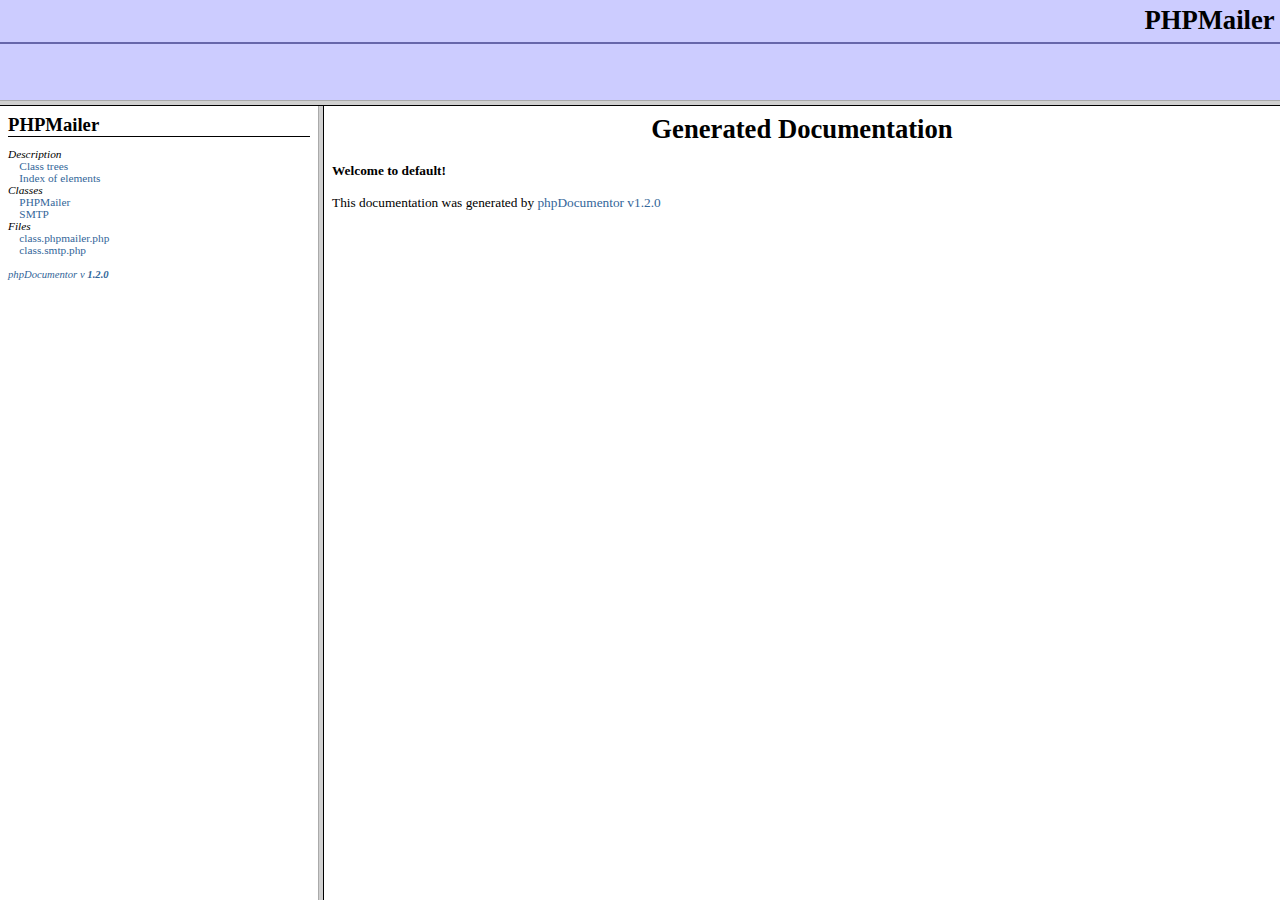
<file: classes_geradas/seguranca/segurancacompleto/phpmailer/phpdoc/index.html>
<?xml version="1.0" encoding="iso-8859-1"?>
<!DOCTYPE html 
     PUBLIC "-//W3C//DTD XHTML 1.0 Transitional//FR"
     "http://www.w3.org/TR/xhtml1/DTD/xhtml1-frameset.dtd">
   <html xmlns="http://www.w3.org/1999/xhtml">
<head>
	<!-- Generated by phpDocumentor on Mon, 28 Jul 2003 23:25:49 -0400  -->
  <title>Generated Documentation</title>
  <meta http-equiv='Content-Type' content='text/html; charset=iso-8859-1'/>
</head>

<FRAMESET rows='100,*'>
	<FRAME src='packages.html' name='left_top' frameborder="1" bordercolor="#999999">
	<FRAMESET cols='25%,*'>
		<FRAME src='li_PHPMailer.html' name='left_bottom' frameborder="1" bordercolor="#999999">
		<FRAME src='blank.html' name='right' frameborder="1" bordercolor="#999999">
	</FRAMESET><noframes></noframes>
	<NOFRAMES>
		<H2>Frame Alert</H2>
		<P>This document is designed to be viewed using the frames feature.
		If you see this message, you are using a non-frame-capable web client.</P>
	</NOFRAMES>
</FRAMESET>
</HTML>
</file>
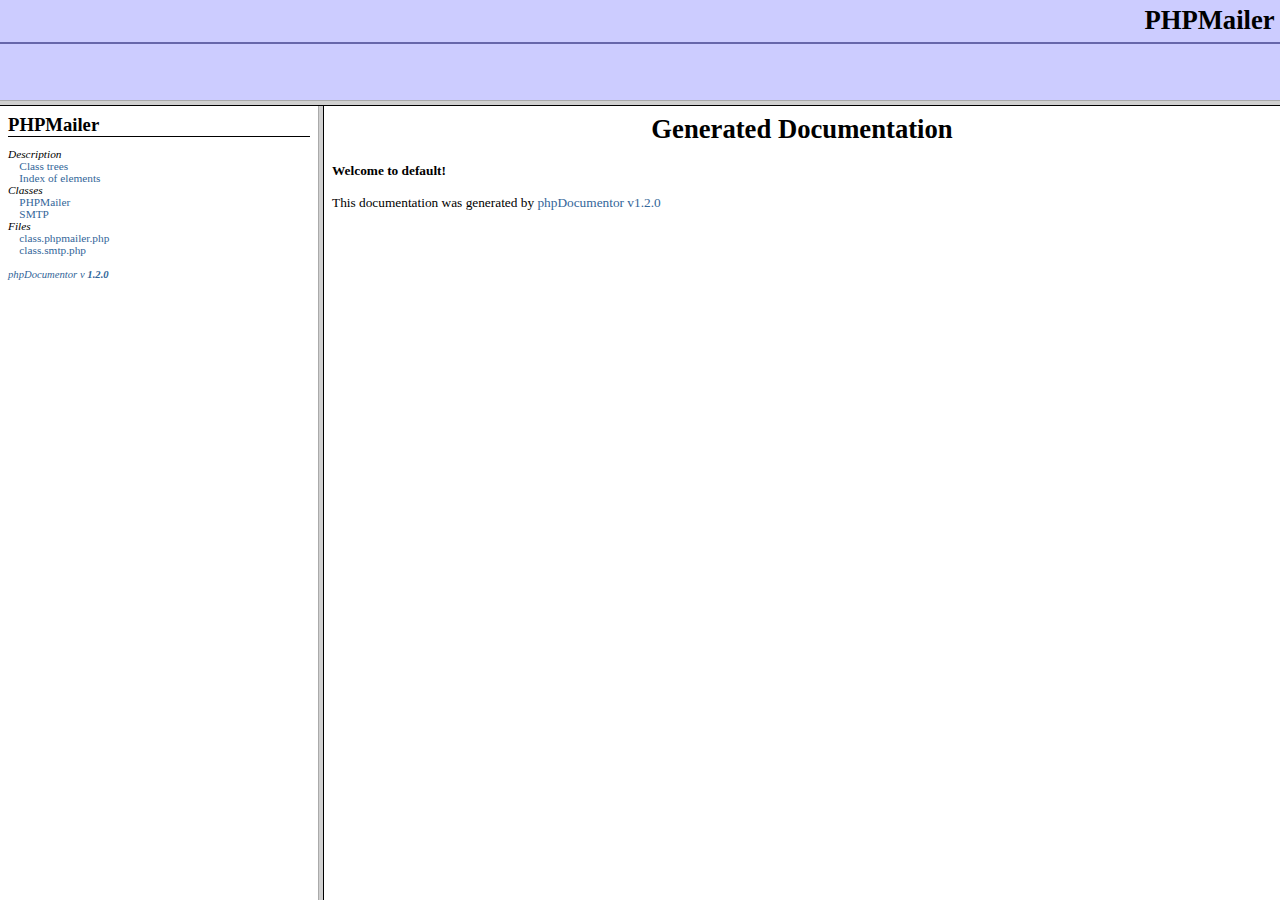
<file: includes/SISTEMA_BASICO/classes/phpmailer/phpdoc/index.html>
<?phpxml version="1.0" encoding="iso-8859-1"?>
<!DOCTYPE html 
     PUBLIC "-//W3C//DTD XHTML 1.0 Transitional//FR"
     "http://www.w3.org/TR/xhtml1/DTD/xhtml1-frameset.dtd">
   <html xmlns="http://www.w3.org/1999/xhtml">
<head>
	<!-- Generated by phpDocumentor on Mon, 28 Jul 2003 23:25:49 -0400  -->
  <title>Generated Documentation</title>
  <meta http-equiv='Content-Type' content='text/html; charset=iso-8859-1'/>
</head>

<FRAMESET rows='100,*'>
	<FRAME src='packages.html' name='left_top' frameborder="1" bordercolor="#999999">
	<FRAMESET cols='25%,*'>
		<FRAME src='li_PHPMailer.html' name='left_bottom' frameborder="1" bordercolor="#999999">
		<FRAME src='blank.html' name='right' frameborder="1" bordercolor="#999999">
	</FRAMESET><noframes></noframes>
	<NOFRAMES>
		<H2>Frame Alert</H2>
		<P>This document is designed to be viewed using the frames feature.
		If you see this message, you are using a non-frame-capable web client.</P>
	</NOFRAMES>
</FRAMESET>
</HTML>
</file>
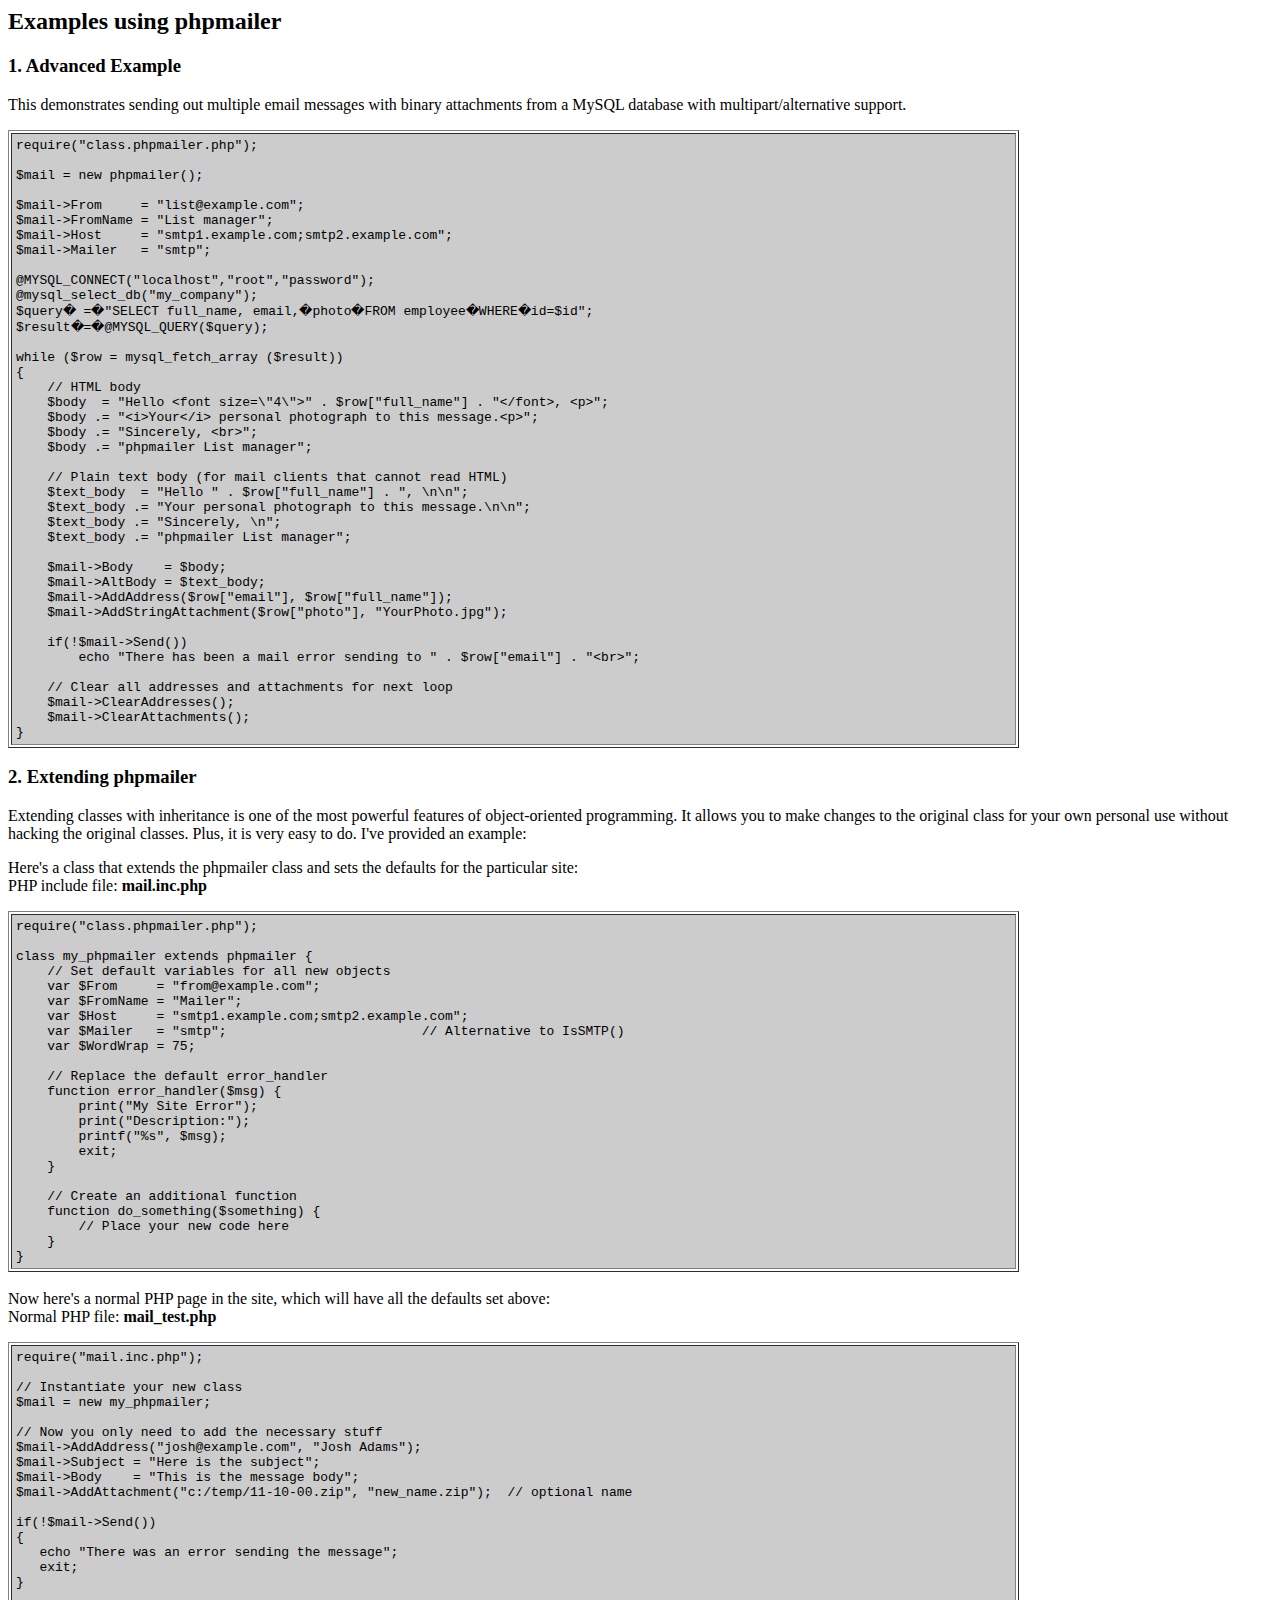
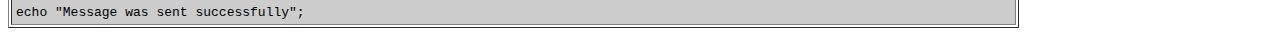
<file: classes_geradas/seguranca/segurancacompleto/phpmailer/docs/extending.html>
<html>
<head>
<title>Examples using phpmailer</title>
</head>

<body bgcolor="#FFFFFF">

<h2>Examples using phpmailer</h2>

<h3>1. Advanced Example</h3>
<p>

This demonstrates sending out multiple email messages with binary attachments
from a MySQL database with multipart/alternative support.<p>
<table cellpadding="4" border="1" width="80%">
<tr>
<td bgcolor="#CCCCCC">
<pre>
require("class.phpmailer.php");

$mail = new phpmailer();

$mail->From     = "list@example.com";
$mail->FromName = "List manager";
$mail->Host     = "smtp1.example.com;smtp2.example.com";
$mail->Mailer   = "smtp";

@MYSQL_CONNECT("localhost","root","password");
@mysql_select_db("my_company");
$query� =�"SELECT full_name, email,�photo�FROM employee�WHERE�id=$id";
$result�=�@MYSQL_QUERY($query);

while ($row = mysql_fetch_array ($result))
{
    // HTML body
    $body  = "Hello &lt;font size=\"4\"&gt;" . $row["full_name"] . "&lt;/font&gt;, &lt;p&gt;";
    $body .= "&lt;i&gt;Your&lt;/i&gt; personal photograph to this message.&lt;p&gt;";
    $body .= "Sincerely, &lt;br&gt;";
    $body .= "phpmailer List manager";

    // Plain text body (for mail clients that cannot read HTML)
    $text_body  = "Hello " . $row["full_name"] . ", \n\n";
    $text_body .= "Your personal photograph to this message.\n\n";
    $text_body .= "Sincerely, \n";
    $text_body .= "phpmailer List manager";

    $mail->Body    = $body;
    $mail->AltBody = $text_body;
    $mail->AddAddress($row["email"], $row["full_name"]);
    $mail->AddStringAttachment($row["photo"], "YourPhoto.jpg");

    if(!$mail->Send())
        echo "There has been a mail error sending to " . $row["email"] . "&lt;br&gt;";

    // Clear all addresses and attachments for next loop
    $mail->ClearAddresses();
    $mail->ClearAttachments();
}
</pre>
</td>
</tr>
</table>
<p>

<h3>2. Extending phpmailer</h3>
<p>

Extending classes with inheritance is one of the most
powerful features of object-oriented
programming.  It allows you to make changes to the
original class for your
own personal use without hacking the original
classes.  Plus, it is very
easy to do. I've provided an example:

<p>
Here's a class that extends the phpmailer class and sets the defaults
for the particular site:<br>
PHP include file: <b>mail.inc.php</b>
<p>

<table cellpadding="4" border="1" width="80%">
<tr>
<td bgcolor="#CCCCCC">
<pre>
require("class.phpmailer.php");

class my_phpmailer extends phpmailer {
    // Set default variables for all new objects
    var $From     = "from@example.com";
    var $FromName = "Mailer";
    var $Host     = "smtp1.example.com;smtp2.example.com";
    var $Mailer   = "smtp";                         // Alternative to IsSMTP()
    var $WordWrap = 75;

    // Replace the default error_handler
    function error_handler($msg) {
        print("My Site Error");
        print("Description:");
        printf("%s", $msg);
        exit;
    }

    // Create an additional function
    function do_something($something) {
        // Place your new code here
    }
}
</td>
</tr>
</table>
<br>

Now here's a normal PHP page in the site, which will have all the defaults set
above:<br>
Normal PHP file: <b>mail_test.php</b>
<p>

<table cellpadding="4" border="1" width="80%">
<tr>
<td bgcolor="#CCCCCC">
<pre>
require("mail.inc.php");

// Instantiate your new class
$mail = new my_phpmailer;

// Now you only need to add the necessary stuff
$mail->AddAddress("josh@example.com", "Josh Adams");
$mail->Subject = "Here is the subject";
$mail->Body    = "This is the message body";
$mail->AddAttachment("c:/temp/11-10-00.zip", "new_name.zip");  // optional name

if(!$mail->Send())
{
   echo "There was an error sending the message";
   exit;
}

echo "Message was sent successfully";
</pre>
</td>
</tr>
</table>
</p>

</body>
</html>
</file>
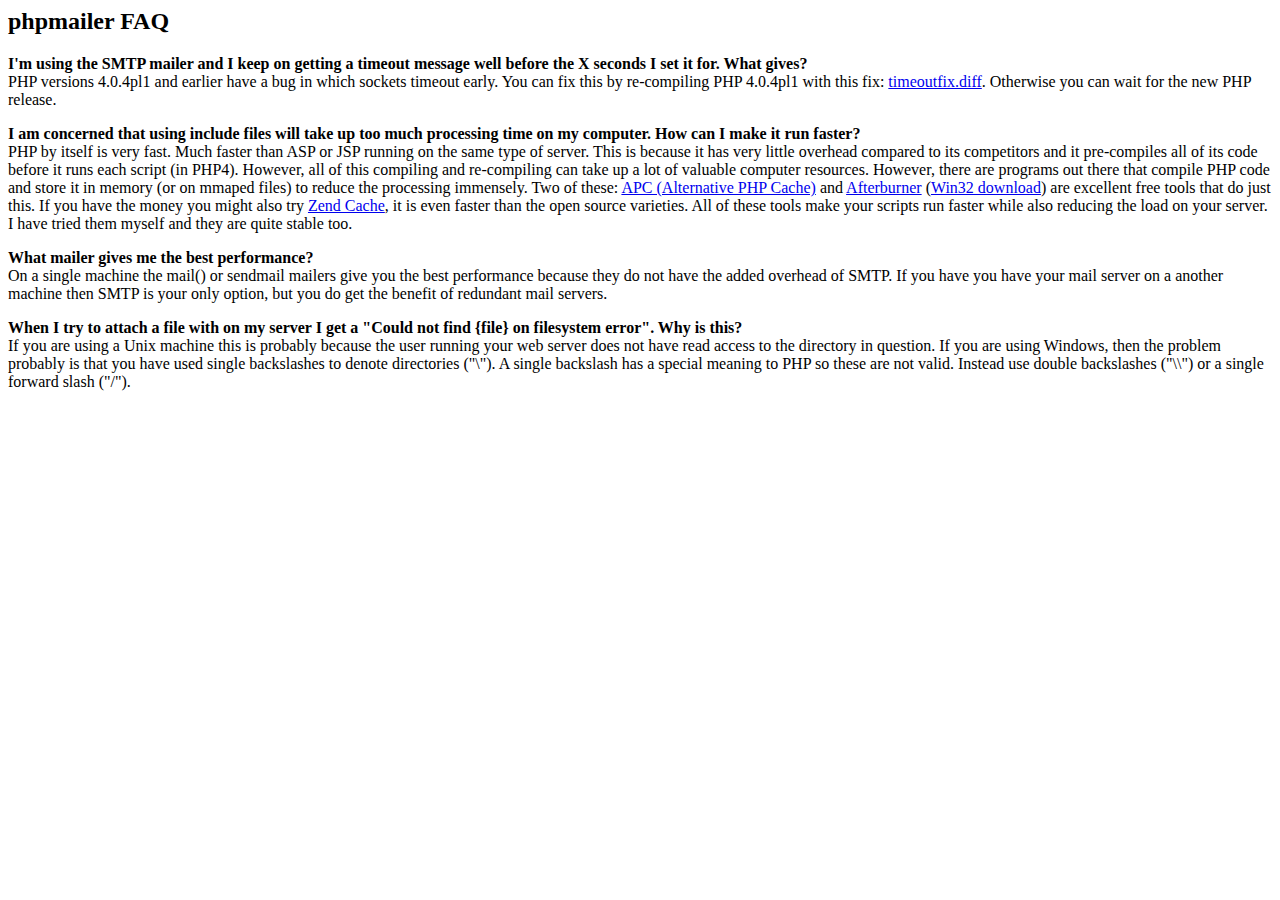
<file: classes_geradas/seguranca/segurancacompleto/phpmailer/docs/faq.html>
<html>
<head>
<title>phpmailer FAQ</title>
</head>

<body bgcolor="#FFFFFF">

<h2>phpmailer FAQ</h2>

<p>
<b>I'm using the SMTP mailer and I keep on getting a timeout message 
well before the X seconds I set it for.  What gives?</b>
<br>
PHP versions 4.0.4pl1 and earlier have a bug in which sockets timeout 
early.  You can fix this by re-compiling PHP 4.0.4pl1 with this fix: 
<a href="timeoutfix.diff">timeoutfix.diff</a>. Otherwise you can wait 
for the new PHP release.
</p>

<p>
<b>I am concerned that using include files will take up too much
processing time on my computer.  How can I make it run faster?</b>
<br>
PHP by itself is very fast.  Much faster than ASP or JSP running on
the same type of server.  This is because it has very little overhead compared
to its competitors and it pre-compiles all of
its code before it runs each script (in PHP4).  However, all of
this compiling and re-compiling can take up a lot of valuable
computer resources.  However, there are programs out there that compile
PHP code and store it in memory (or on mmaped files) to reduce the
processing immensely.  Two of these: <a href="http://apc.communityconnect.com">APC
(Alternative PHP Cache)</a> and <a href="http://bwcache.bware.it/index.htm">Afterburner</a> 
(<a href="http://www.mm4.de/php4win/mod_php4_win32/">Win32 download</a>) 
are excellent free tools that do just this.  If you have the money
you might also try <a href="http://www.zend.com">Zend Cache</a>, it is
even faster than the open source varieties.  All of these tools make your
scripts run faster while also reducing the load on your server. I have tried
them myself and they are quite stable too.
</p>


<p>
<b>What mailer gives me the best performance?</b>
<br>
On a single machine the mail() or sendmail mailers give you the best 
performance because they do not have the added overhead of SMTP.
If you have you have your mail server on a another machine then
SMTP is your only option, but you do get the benefit of redundant
mail servers.
</p>

<p>
<b>When I try to attach a file with on my server I get a 
"Could not find {file} on filesystem error".  Why is this?</b>
<br>
If you are using a Unix machine this is probably because the user 
running your web server does not have read access to the directory 
in question.  If you are using Windows, then the problem probably is 
that you have used single backslashes to denote directories ("\").  
A single backslash has a special meaning to PHP so these are not 
valid.  Instead use double backslashes ("\\") or a single forward 
slash ("/").
</p>

</body>
</html>
</file>
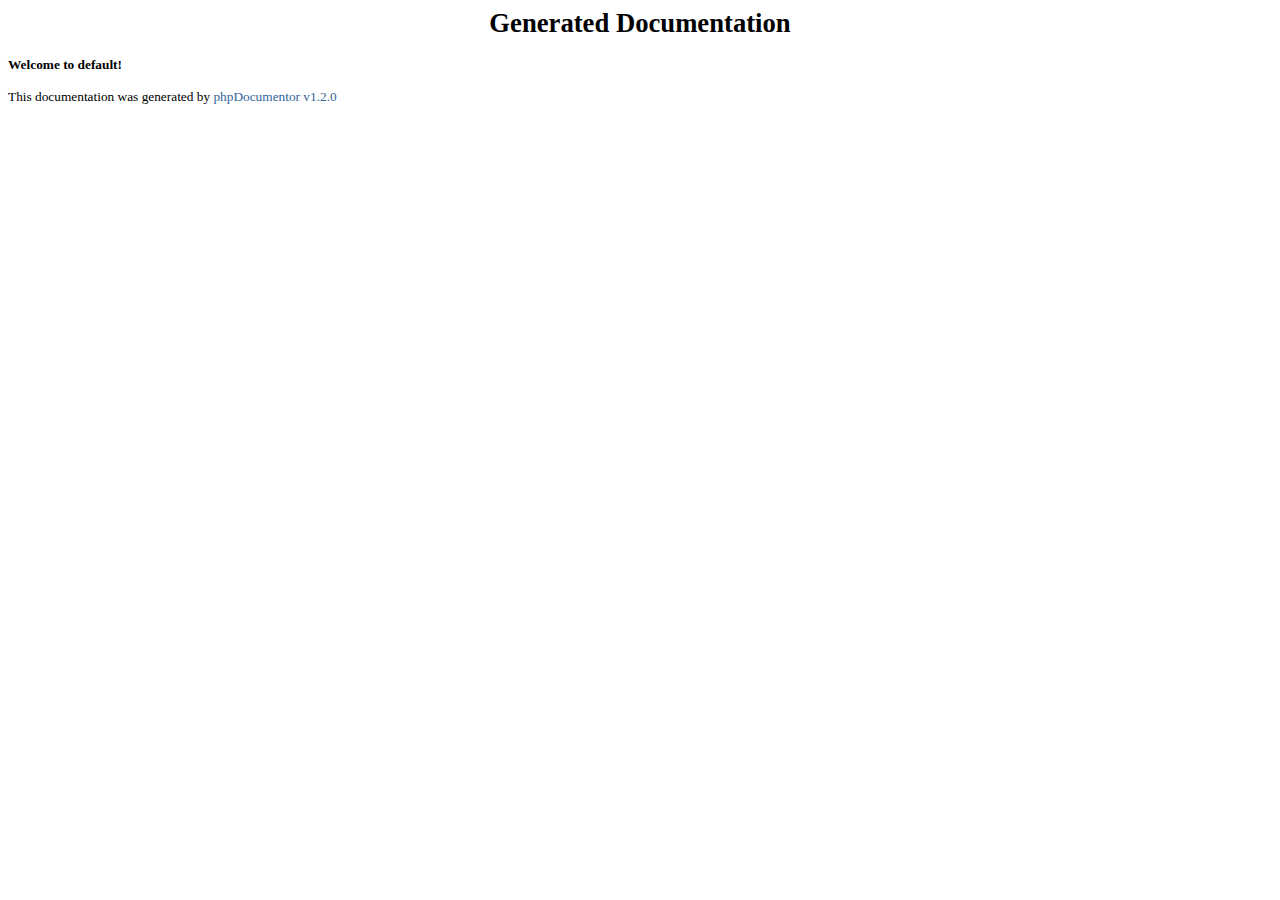
<file: classes_geradas/seguranca/segurancacompleto/phpmailer/phpdoc/blank.html>
<html>
<head>
	<title>Generated Documentation</title>
			<link rel="stylesheet" href="media/stylesheet.css" />
			<meta http-equiv='Content-Type' content='text/html; charset=iso-8859-1'/>
</head>
<body>
<div align="center"><h1>Generated Documentation</h1></div>
<b>Welcome to default!</b><br />
<br />
This documentation was generated by <a href="http://www.phpdoc.org">phpDocumentor v1.2.0</a><br />
</body>
</html>
</file>
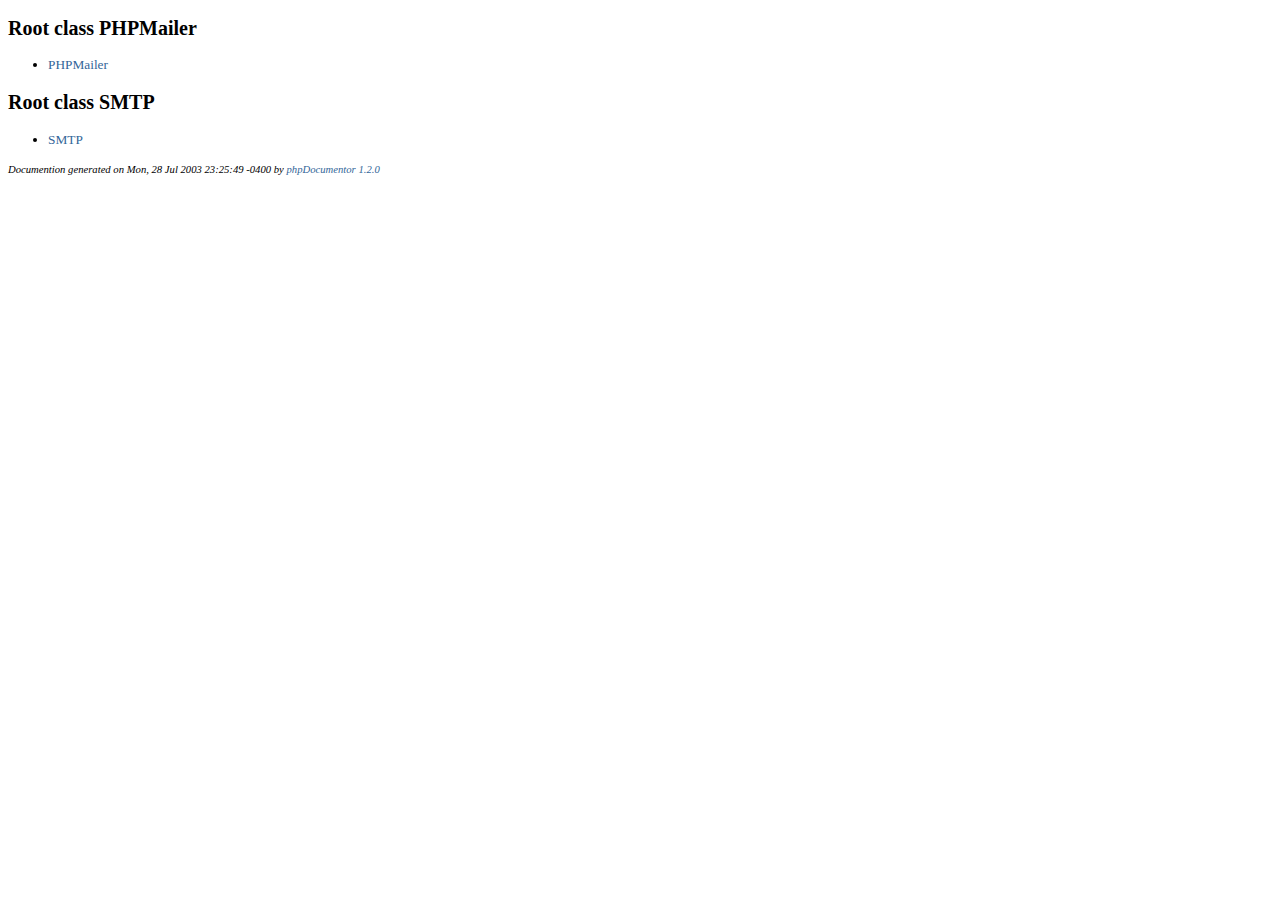
<file: classes_geradas/seguranca/segurancacompleto/phpmailer/phpdoc/classtrees_PHPMailer.html>
<?xml version="1.0" encoding="iso-8859-1"?>
<!DOCTYPE html PUBLIC "-//W3C//DTD XHTML 1.0 Transitional//EN" "http://www.w3.org/TR/xhtml1/DTD/xhtml1-transitional.dtd">
  <html xmlns="http://www.w3.org/1999/xhtml">
		<head>
			<!-- template designed by Marco Von Ballmoos -->
			<title></title>
			<link rel="stylesheet" href="media/stylesheet.css" />
			<meta http-equiv='Content-Type' content='text/html; charset=iso-8859-1'/>
		</head>
		<body>
						
<!-- Start of Class Data -->
<H2>
	
</H2>
<h2>Root class PHPMailer</h2>
<ul>
<li><a href="PHPMailer/PHPMailer.html">PHPMailer</a></li></ul>

<h2>Root class SMTP</h2>
<ul>
<li><a href="PHPMailer/SMTP.html">SMTP</a></li></ul>

	<p class="notes" id="credit">
		Documention generated on Mon, 28 Jul 2003 23:25:49 -0400 by <a href="http://www.phpdoc.org" target="_blank">phpDocumentor 1.2.0</a>
	</p>
	</body>
</html>
</file>
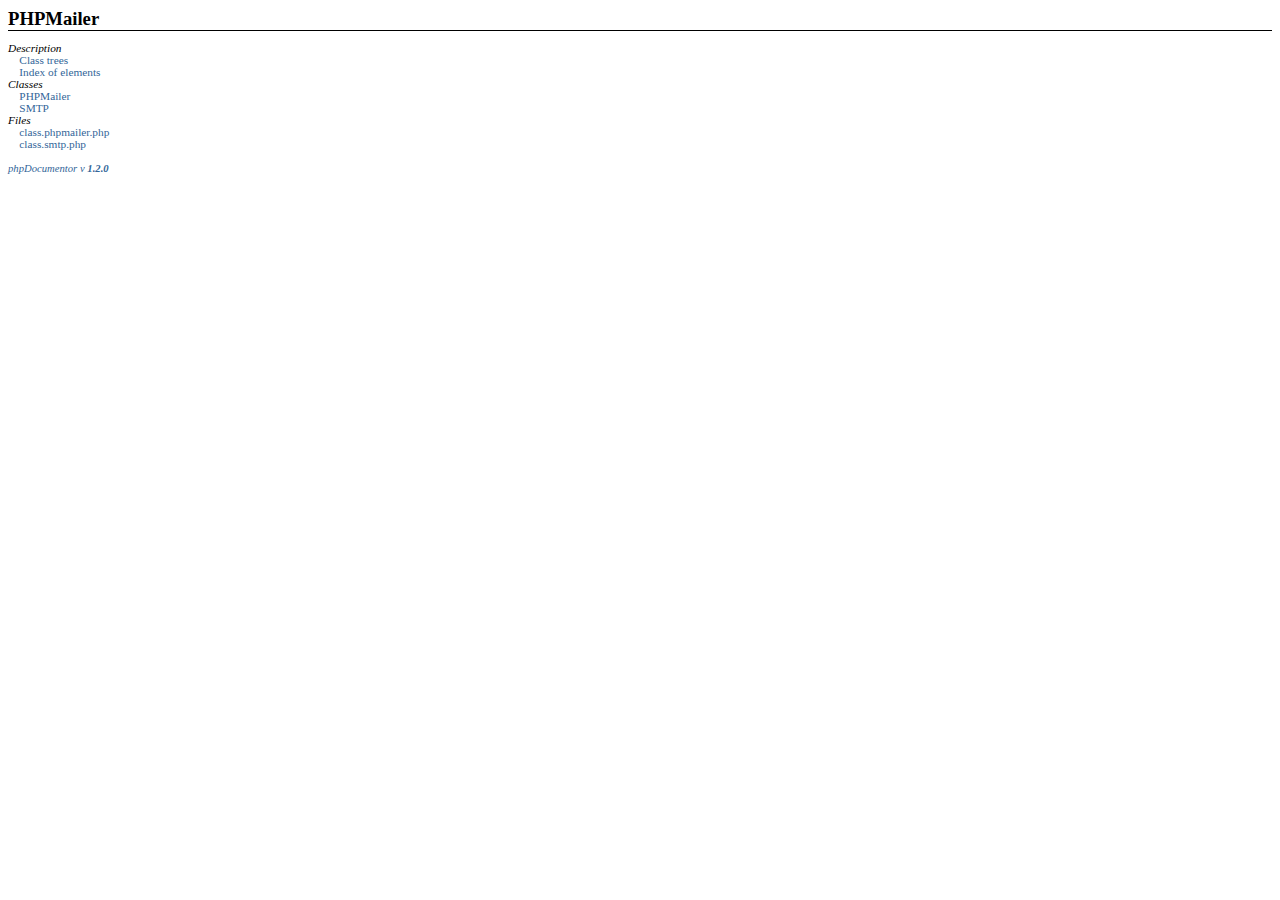
<file: classes_geradas/seguranca/segurancacompleto/phpmailer/phpdoc/li_PHPMailer.html>
<?xml version="1.0" encoding="iso-8859-1"?>
<!DOCTYPE html PUBLIC "-//W3C//DTD XHTML 1.0 Transitional//EN" "http://www.w3.org/TR/xhtml1/DTD/xhtml1-transitional.dtd">
  <html xmlns="http://www.w3.org/1999/xhtml">
		<head>
			<!-- template designed by Marco Von Ballmoos -->
			<title></title>
			<link rel="stylesheet" href="media/stylesheet.css" />
			<meta http-equiv='Content-Type' content='text/html; charset=iso-8859-1'/>
		</head>
		<body>
						<div class="package-title">PHPMailer</div>
<div class="package-details">

	<dl class="tree">
		
		<dt class="folder-title">Description</dt>
		<dd>
			<a href='classtrees_PHPMailer.html' target='right'>Class trees</a><br />
			<a href='elementindex_PHPMailer.html' target='right'>Index of elements</a><br />
					</dd>
	
							
							
													<dt class="folder-title">Classes</dt>
											<dd><a href='PHPMailer/PHPMailer.html' target='right'>PHPMailer</a></dd>
											<dd><a href='PHPMailer/SMTP.html' target='right'>SMTP</a></dd>
																						<dt class="folder-title">Files</dt>
											<dd><a href='PHPMailer/_class_phpmailer_php.html' target='right'>class.phpmailer.php</a></dd>
											<dd><a href='PHPMailer/_class_smtp_php.html' target='right'>class.smtp.php</a></dd>
																	
						
			</dl>
</div>
<p class="notes"><a href="http://www.phpdoc.org" target="_blank">phpDocumentor v <span class="field">1.2.0</span></a></p>
</BODY>
</HTML>
</file>
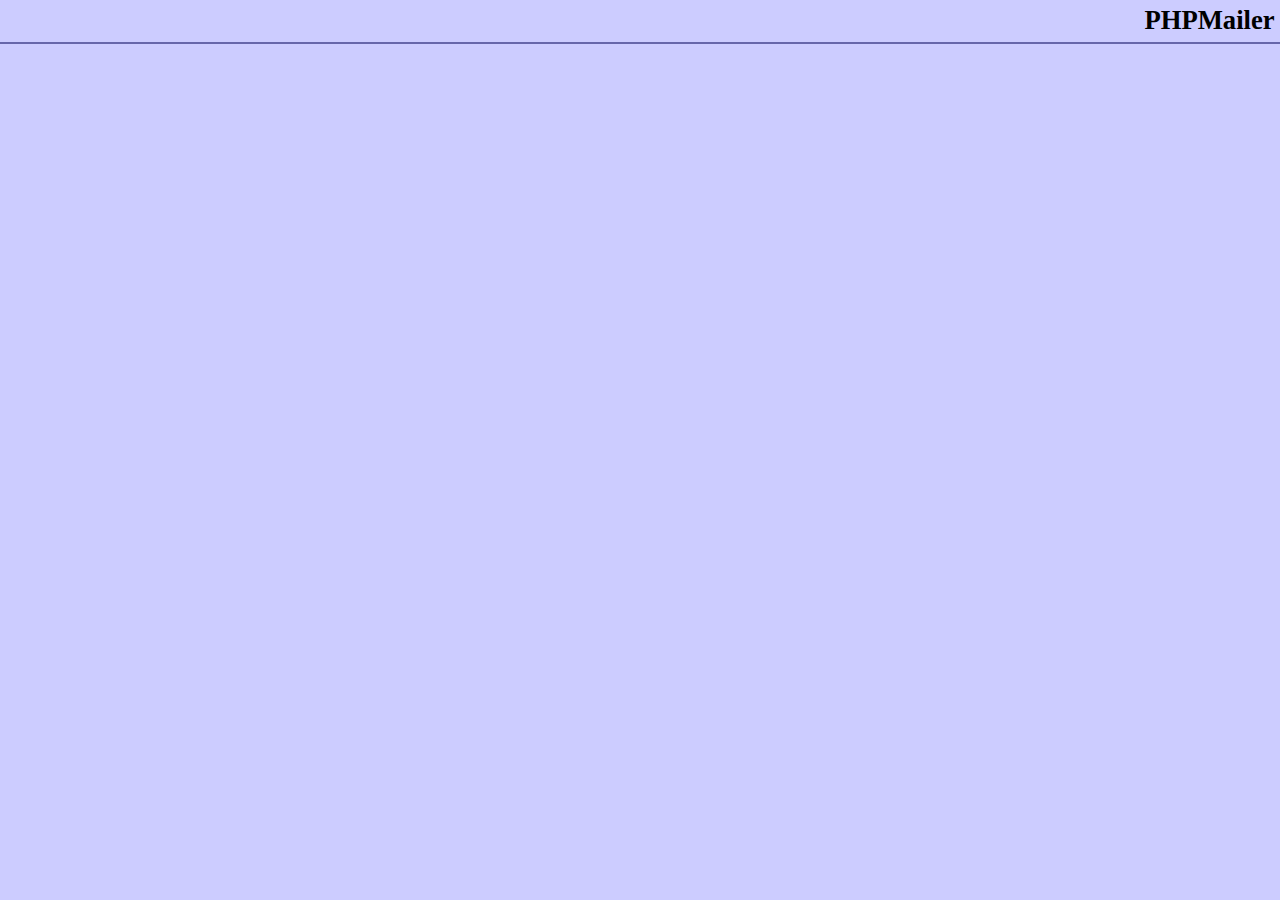
<file: classes_geradas/seguranca/segurancacompleto/phpmailer/phpdoc/packages.html>
<?xml version="1.0" encoding="iso-8859-1"?>
<!DOCTYPE html PUBLIC "-//W3C//DTD XHTML 1.0 Transitional//EN" "http://www.w3.org/TR/xhtml1/DTD/xhtml1-transitional.dtd">
  <html xmlns="http://www.w3.org/1999/xhtml">
		<head>
			<!-- template designed by Marco Von Ballmoos -->
			<title></title>
			<link rel="stylesheet" href="media/stylesheet.css" />
			<link rel="stylesheet" href="media/banner.css" />
			<meta http-equiv='Content-Type' content='text/html; charset=iso-8859-1'/>
		</head>
		<body>
			<div class="banner">
				<div class="banner-title">PHPMailer</div>
				<div class="banner-menu">
	        <table cellpadding="0" cellspacing="0" style="width: 100%">
	          <tr>
              <td>
								              </td>
              <td style="width: 2em">&nbsp;</td>
              <td style="text-align: right">
								              </td>
						</tr>
          </table>
				</div>
			</div>
		</body>
	</html>
</file>
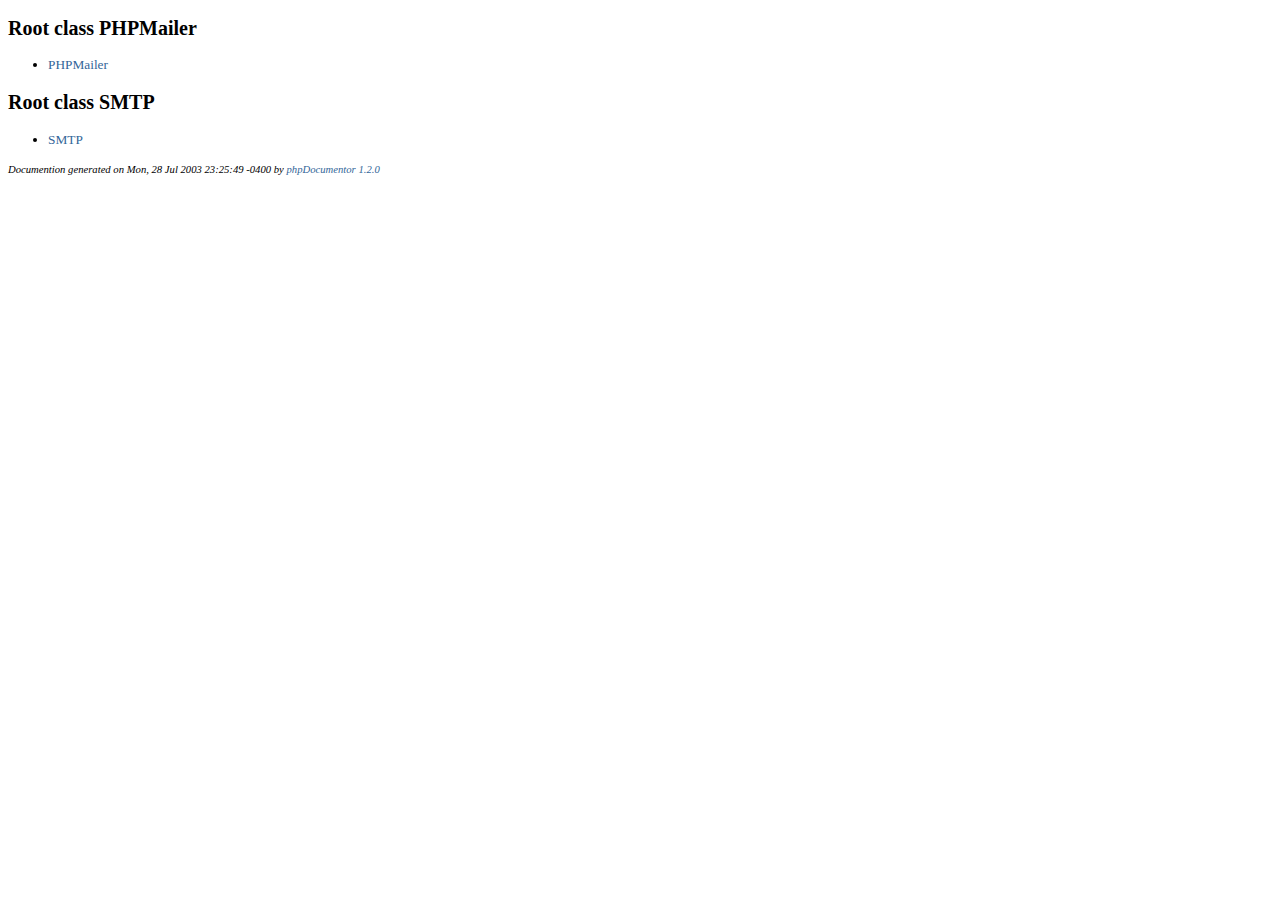
<file: includes/SISTEMA_BASICO/classes/phpmailer/phpdoc/classtrees_PHPMailer.html>
<?phpxml version="1.0" encoding="iso-8859-1"?>
<!DOCTYPE html PUBLIC "-//W3C//DTD XHTML 1.0 Transitional//EN" "http://www.w3.org/TR/xhtml1/DTD/xhtml1-transitional.dtd">
  <html xmlns="http://www.w3.org/1999/xhtml">
		<head>
			<!-- template designed by Marco Von Ballmoos -->
			<title></title>
			<link rel="stylesheet" href="media/stylesheet.css" />
			<meta http-equiv='Content-Type' content='text/html; charset=iso-8859-1'/>
		</head>
		<body>
						
<!-- Start of Class Data -->
<H2>
	
</H2>
<h2>Root class PHPMailer</h2>
<ul>
<li><a href="PHPMailer/PHPMailer.html">PHPMailer</a></li></ul>

<h2>Root class SMTP</h2>
<ul>
<li><a href="PHPMailer/SMTP.html">SMTP</a></li></ul>

	<p class="notes" id="credit">
		Documention generated on Mon, 28 Jul 2003 23:25:49 -0400 by <a href="http://www.phpdoc.org" target="_blank">phpDocumentor 1.2.0</a>
	</p>
	</body>
</html>
</file>
<file: classes_geradas/seguranca/segurancacompleto/phpmailer/phpdoc/media/stylesheet.css>
a { color: #336699; text-decoration: none; }
a:hover { color: #6699CC; text-decoration: underline; }
a:active { color: #6699CC; text-decoration: underline; }

body, table { font-family: Georgia, Times New Roman, Times, serif; font-size: 10pt }
p, li { line-height: 140% }
a img { border: 0px; }
dd { margin-left: 0px; padding-left: 1em; }

/* Page layout/boxes */

.info-box {}
.info-box-title { margin: 1em 0em 0em 0em; padding: .25em; font-weight: normal; font-size: 14pt; border: 2px solid #999999; background-color: #CCCCFF }
.info-box-body { border: 1px solid #999999; padding: .5em; }
.nav-bar { font-size: 8pt; white-space: nowrap; text-align: right; padding: .2em; margin: 0em 0em 1em 0em; }

.oddrow { background-color: #F8F8F8; border: 1px solid #AAAAAA; padding: .5em; margin-bottom: 1em}
.evenrow { border: 1px solid #AAAAAA; padding: .5em; margin-bottom: 1em}

.page-body { max-width: 800px; margin: auto; }
.tree dl { margin: 0px }

/* Index formatting classes */

.index-item-body { margin-top: .5em; margin-bottom: .5em}
.index-item-description { margin-top: .25em }
.index-item-details { font-weight: normal; font-style: italic; font-size: 8pt }
.index-letter-section { background-color: #EEEEEE; border: 1px dotted #999999; padding: .5em; margin-bottom: 1em}
.index-letter-title { font-size: 12pt; font-weight: bold }
.index-letter-menu { text-align: center; margin: 1em }
.index-letter { font-size: 12pt }

/* Docbook classes */

.description {}
.short-description { font-weight: bold; color: #666666; }
.tags {	padding-left: 0em; margin-left: 3em; color: #666666; list-style-type: square; }
.parameters {	padding-left: 0em; margin-left: 3em; font-style: italic; list-style-type: square; }
.redefinitions { font-size: 8pt; padding-left: 0em; margin-left: 2em; }
.package {  }
.package-title { font-weight: bold; font-size: 14pt; border-bottom: 1px solid black }
.package-details { font-size: 85%; }
.sub-package { font-weight: bold; font-size: 120% }
.tutorial { border-width: thin; border-color: #0066ff }
.tutorial-nav-box { width: 100%; border: 1px solid #999999; background-color: #F8F8F8; }
.nav-button-disabled { color: #999999; }
.nav-button:active, 
.nav-button:focus, 
.nav-button:hover { background-color: #DDDDDD; outline: 1px solid #999999; text-decoration: none }
.folder-title { font-style: italic }

/* Generic formatting */

.field { font-weight: bold; }
.detail { font-size: 8pt; }
.notes { font-style: italic; font-size: 8pt; }
.separator { background-color: #999999; height: 2px; }
.warning {  color: #FF6600; }
.disabled { font-style: italic; color: #999999; }

/* Code elements */

.line-number {  }

.class-table { width: 100%; }
.class-table-header { border-bottom: 1px dotted #666666; text-align: left}
.class-name { color: #000000; font-weight: bold; }

.method-summary { padding-left: 1em; font-size: 8pt }
.method-header { }
.method-definition { margin-bottom: .3em }
.method-title { font-weight: bold; }
.method-name { font-weight: bold; }
.method-signature { font-size: 85%; color: #666666; margin: .5em 0em }
.method-result { font-style: italic; }

.var-summary { padding-left: 1em; font-size: 8pt; }
.var-header { }
.var-title { margin-bottom: .3em }
.var-type { font-style: italic; }
.var-name { font-weight: bold; }
.var-default {}
.var-description { font-weight: normal; color: #000000; }

.include-title {  }
.include-type { font-style: italic; }
.include-name { font-weight: bold; }

.const-title {  }
.const-name { font-weight: bold; }

/* Syntax highlighting */

.src-code {  border: 1px solid #336699; padding: 1em; background-color: #EEEEEE; }

.src-comm { color: green; }
.src-id {  }
.src-inc { color: #0000FF; }
.src-key { color: #0000FF; }
.src-num { color: #CC0000; }
.src-str { color: #66cccc; }
.src-sym { font-weight: bold; }
.src-var { }

.src-php { font-weight: bold; }

.src-doc { color: #009999 }
.src-doc-close-template { color: #0000FF }
.src-doc-coretag { color: #0099FF; font-weight: bold }
.src-doc-inlinetag { color: #0099FF }
.src-doc-internal { color: #6699cc }
.src-doc-tag { color: #0080CC }
.src-doc-template { color: #0000FF }
.src-doc-type { font-style: italic }
.src-doc-var { font-style: italic }

/* tutorial */

.authors {  }
.author { font-style: italic; font-weight: bold }
.author-blurb { margin: .5em 0em .5em 2em; font-size: 85%; font-weight: normal; font-style: normal }
.example { border: 1px dashed #999999; background-color: #EEEEEE; padding: .5em }
.listing { border: 1px dashed #999999; background-color: #EEEEEE; padding: .5em; white-space: nowrap }
.release-info { font-size: 85%; font-style: italic; margin: 1em 0em }
.ref-title-box {  }
.ref-title {  }
.ref-purpose { font-style: italic; color: #666666 }
.ref-synopsis {  }
.title { font-weight: bold; margin: 1em 0em 0em 0em; padding: .25em; border: 2px solid #999999; background-color: #CCCCFF  }
.cmd-synopsis { margin: 1em 0em }
.cmd-title { font-weight: bold }
.toc { margin-left: 2em; padding-left: 0em }
</file>
<file: classes_geradas/seguranca/segurancacompleto/phpmailer/phpdoc/media/banner.css>
body 
{ 
	background-color: #CCCCFF; 
	margin: 0px; 
	padding: 0px;
}

/* Banner (top bar) classes */

.banner {  }

.banner-menu 
{ 
	clear: both;
	padding: .5em;
	border-top: 2px solid #6666AA;	
}

.banner-title 
{ 
	text-align: right; 
	font-size: 20pt; 
	font-weight: bold; 
	margin: .2em;
}

.package-selector 
{ 
	background-color: #AAAADD; 
	border: 1px solid black; 
	color: yellow;
}
</file>
<file: includes/SISTEMA_BASICO/classes/phpmailer/phpdoc/media/stylesheet.css>
a { color: #336699; text-decoration: none; }
a:hover { color: #6699CC; text-decoration: underline; }
a:active { color: #6699CC; text-decoration: underline; }

body, table { font-family: Georgia, Times New Roman, Times, serif; font-size: 10pt }
p, li { line-height: 140% }
a img { border: 0px; }
dd { margin-left: 0px; padding-left: 1em; }

/* Page layout/boxes */

.info-box {}
.info-box-title { margin: 1em 0em 0em 0em; padding: .25em; font-weight: normal; font-size: 14pt; border: 2px solid #999999; background-color: #CCCCFF }
.info-box-body { border: 1px solid #999999; padding: .5em; }
.nav-bar { font-size: 8pt; white-space: nowrap; text-align: right; padding: .2em; margin: 0em 0em 1em 0em; }

.oddrow { background-color: #F8F8F8; border: 1px solid #AAAAAA; padding: .5em; margin-bottom: 1em}
.evenrow { border: 1px solid #AAAAAA; padding: .5em; margin-bottom: 1em}

.page-body { max-width: 800px; margin: auto; }
.tree dl { margin: 0px }

/* Index formatting classes */

.index-item-body { margin-top: .5em; margin-bottom: .5em}
.index-item-description { margin-top: .25em }
.index-item-details { font-weight: normal; font-style: italic; font-size: 8pt }
.index-letter-section { background-color: #EEEEEE; border: 1px dotted #999999; padding: .5em; margin-bottom: 1em}
.index-letter-title { font-size: 12pt; font-weight: bold }
.index-letter-menu { text-align: center; margin: 1em }
.index-letter { font-size: 12pt }

/* Docbook classes */

.description {}
.short-description { font-weight: bold; color: #666666; }
.tags {	padding-left: 0em; margin-left: 3em; color: #666666; list-style-type: square; }
.parameters {	padding-left: 0em; margin-left: 3em; font-style: italic; list-style-type: square; }
.redefinitions { font-size: 8pt; padding-left: 0em; margin-left: 2em; }
.package {  }
.package-title { font-weight: bold; font-size: 14pt; border-bottom: 1px solid black }
.package-details { font-size: 85%; }
.sub-package { font-weight: bold; font-size: 120% }
.tutorial { border-width: thin; border-color: #0066ff }
.tutorial-nav-box { width: 100%; border: 1px solid #999999; background-color: #F8F8F8; }
.nav-button-disabled { color: #999999; }
.nav-button:active, 
.nav-button:focus, 
.nav-button:hover { background-color: #DDDDDD; outline: 1px solid #999999; text-decoration: none }
.folder-title { font-style: italic }

/* Generic formatting */

.field { font-weight: bold; }
.detail { font-size: 8pt; }
.notes { font-style: italic; font-size: 8pt; }
.separator { background-color: #999999; height: 2px; }
.warning {  color: #FF6600; }
.disabled { font-style: italic; color: #999999; }

/* Code elements */

.line-number {  }

.class-table { width: 100%; }
.class-table-header { border-bottom: 1px dotted #666666; text-align: left}
.class-name { color: #000000; font-weight: bold; }

.method-summary { padding-left: 1em; font-size: 8pt }
.method-header { }
.method-definition { margin-bottom: .3em }
.method-title { font-weight: bold; }
.method-name { font-weight: bold; }
.method-signature { font-size: 85%; color: #666666; margin: .5em 0em }
.method-result { font-style: italic; }

.var-summary { padding-left: 1em; font-size: 8pt; }
.var-header { }
.var-title { margin-bottom: .3em }
.var-type { font-style: italic; }
.var-name { font-weight: bold; }
.var-default {}
.var-description { font-weight: normal; color: #000000; }

.include-title {  }
.include-type { font-style: italic; }
.include-name { font-weight: bold; }

.const-title {  }
.const-name { font-weight: bold; }

/* Syntax highlighting */

.src-code {  border: 1px solid #336699; padding: 1em; background-color: #EEEEEE; }

.src-comm { color: green; }
.src-id {  }
.src-inc { color: #0000FF; }
.src-key { color: #0000FF; }
.src-num { color: #CC0000; }
.src-str { color: #66cccc; }
.src-sym { font-weight: bold; }
.src-var { }

.src-php { font-weight: bold; }

.src-doc { color: #009999 }
.src-doc-close-template { color: #0000FF }
.src-doc-coretag { color: #0099FF; font-weight: bold }
.src-doc-inlinetag { color: #0099FF }
.src-doc-internal { color: #6699cc }
.src-doc-tag { color: #0080CC }
.src-doc-template { color: #0000FF }
.src-doc-type { font-style: italic }
.src-doc-var { font-style: italic }

/* tutorial */

.authors {  }
.author { font-style: italic; font-weight: bold }
.author-blurb { margin: .5em 0em .5em 2em; font-size: 85%; font-weight: normal; font-style: normal }
.example { border: 1px dashed #999999; background-color: #EEEEEE; padding: .5em }
.listing { border: 1px dashed #999999; background-color: #EEEEEE; padding: .5em; white-space: nowrap }
.release-info { font-size: 85%; font-style: italic; margin: 1em 0em }
.ref-title-box {  }
.ref-title {  }
.ref-purpose { font-style: italic; color: #666666 }
.ref-synopsis {  }
.title { font-weight: bold; margin: 1em 0em 0em 0em; padding: .25em; border: 2px solid #999999; background-color: #CCCCFF  }
.cmd-synopsis { margin: 1em 0em }
.cmd-title { font-weight: bold }
.toc { margin-left: 2em; padding-left: 0em }
</file>
